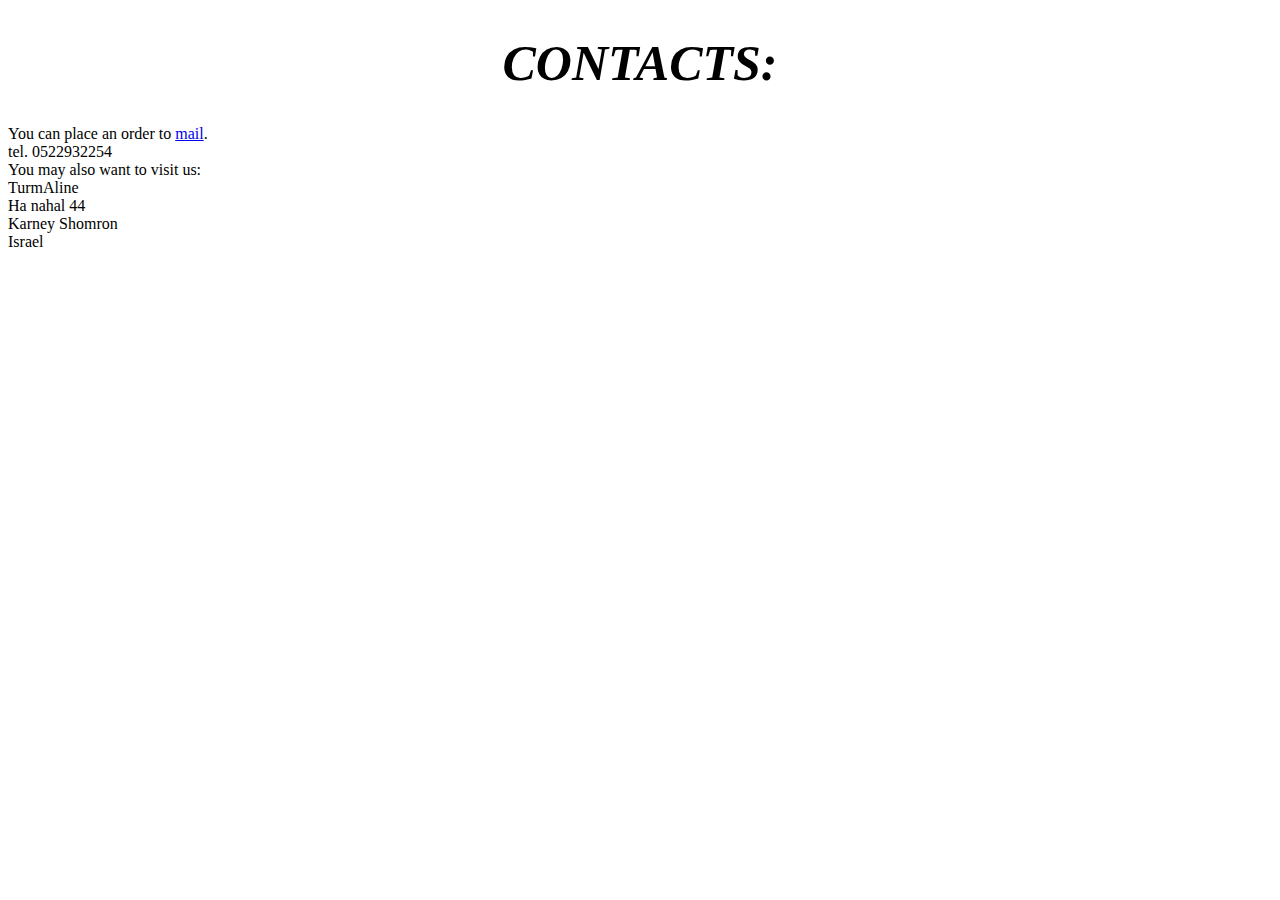
<file: contacts.html>
<!DOCTYPE html>
<html>
<head>
  <title>TurmAline contacts</title>
  <meta name="viewport" content="width=device-width, initial-scale=1.0">
  <link rel="stylesheet" href="C:\Homework\gitpractice\my\pages\contacts\ctyle.css">
</head>
<body>
<h1 style="font-size:50px;color:black"><em><center>CONTACTS:</center></em></h1>
 <p style="color:black">You can place an order to <a href="mailto:alja.urman@gmail.com">mail</a>.<br />
 tel. 0522932254<br />
  You may also want to visit us:<br />
  TurmAline<br />
  Ha nahal 44<br />
  Karney Shomron<br />
  Israel</p>
 
</body>
</html>
</file>
